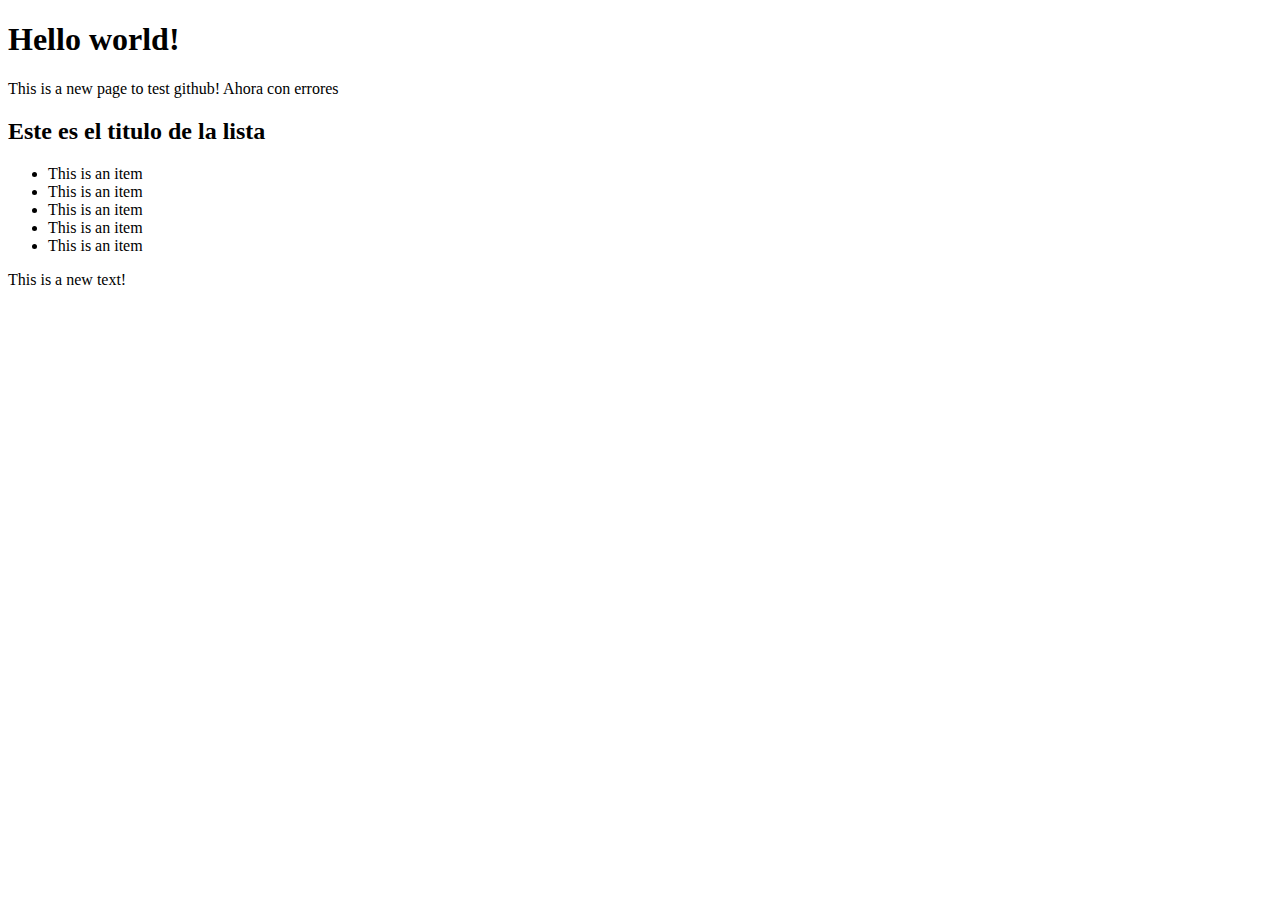
<file: new-page.html>
<!DOCTYPE html>
<html lang="en" dir="ltr">
  <head>
    <meta charset="utf-8">
    <title>This is a new page!</title>
  </head>
  <body>
    <h1>Hello world!</h1>
    <p>This is a new page to test github! Ahora con errores</p>
    <h2>Este es el titulo de la lista</h2>
    <ul>
      <li>This is an item</li>
      <li>This is an item</li>
      <li>This is an item</li>
      <li>This is an item</li>
      <li>This is an item</li>
    </ul>
    <p>This is a new text!<p>
  </body>
</html>
</file>
